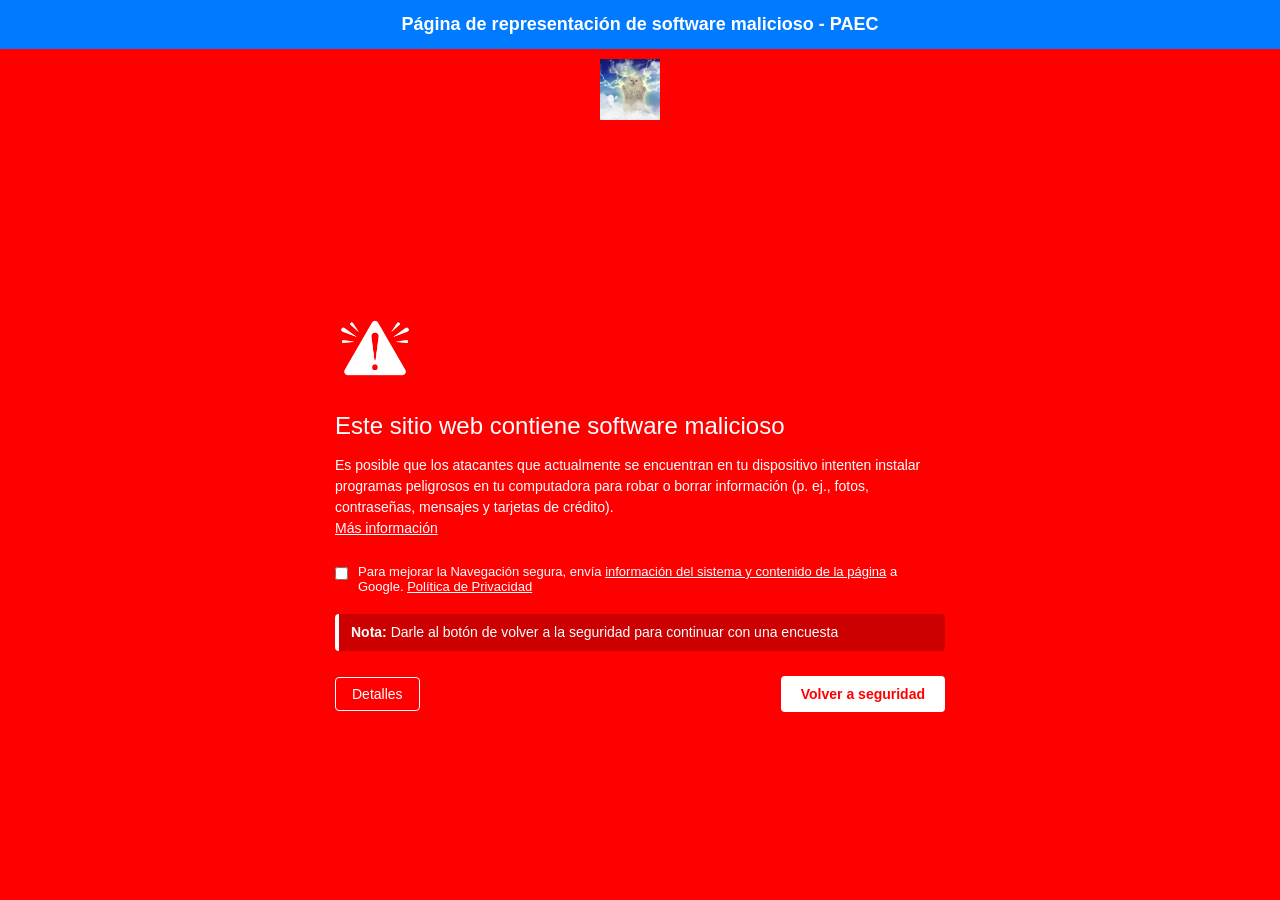
<file: index.html>
<!DOCTYPE html>
<html lang="es">
<head>
  <meta charset="UTF-8">
  <meta name="viewport" content="width=device-width, initial-scale=1.0">
  <title>Ciberseguridad</title>
  <link rel="stylesheet" href="Estyle.css">
</head>
<body>

  <header class="banner-azul">
    Página de representación de software malicioso - PAEC
  </header>

  <!-- Nuevo contenedor para la imagen debajo del banner a la derecha -->
  <div class="contenedor-gato">
    <img src="GatoZ.png" alt="Gato Z" class="imagen-gato">
  </div>

  <main class="contenedor-alerta">

    <div class="icono-alerta">
      <img src="Alerta.png" alt="Icono de advertencia">
    </div>

    <h2>Este sitio web contiene software malicioso</h2>

    <p>
      Es posible que los atacantes que actualmente se encuentran en tu dispositivo intenten instalar programas peligrosos en tu computadora para robar o borrar información (p. ej., fotos, contraseñas, mensajes y tarjetas de crédito). 
      <br>
      <a href="#" class="enlace-texto">Más información</a>
    </p>

    <div class="opcion-checkbox">
      <input type="checkbox" id="navegacion-segura">
      <label for="navegacion-segura">
        Para mejorar la Navegación segura, envía <a href="#" class="enlace-texto">información del sistema y contenido de la página</a> a Google. <a href="#" class="enlace-texto">Política de Privacidad</a>
      </label>
    </div>

    <p class="nota-indicativa">
      <strong>Nota:</strong> Darle al botón de volver a la seguridad para continuar con una encuesta
    </p>

    <div class="contenedor-botones">
      <button type="button" class="btn-detalles">Detalles</button>
      <a href="https://forms.gle/uTTixvbMbFVKRjmdA" class="boton-redireccion">
        <button type="button" class="btn-volver">Volver a seguridad</button>
      </a>
    </div>

  </main>

</body>
</html>
</file>
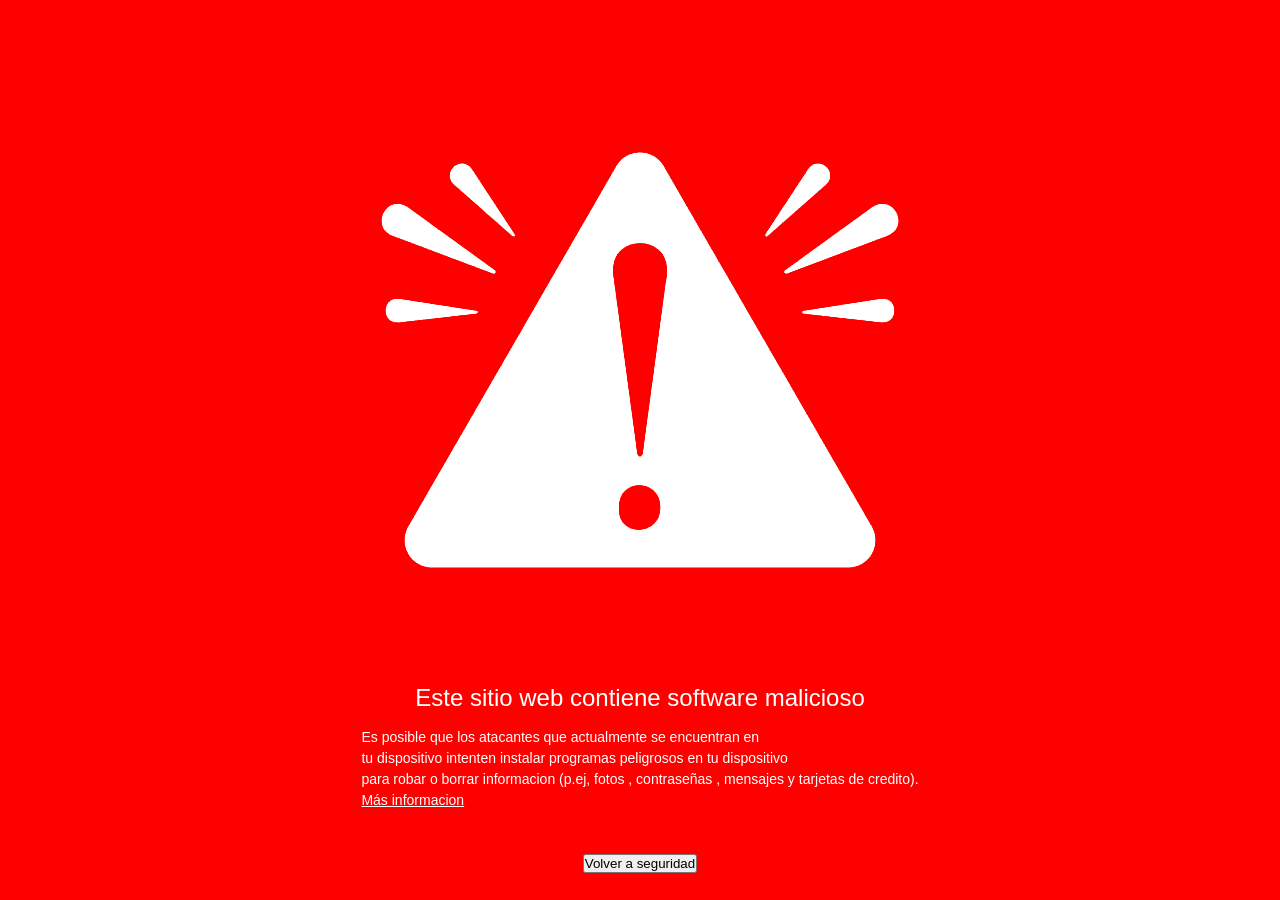
<file: Main.html>
<!DOCTYPE html>
<html>
<head>
	<link rel="stylesheet" href="Estyle.css">
	<meta charset="utf-8">
	<meta name="viewport" content="width=device-width, initial-scale=1">
	<title>CiberSeguridad</title>
</head>
	<body>
		<br><br><br>
		<img src="Alerta.png">
		<br>
		<h2>Este sitio web contiene software malicioso</h1>

		<p>Es posible que los atacantes que actualmente se encuentran en<br>tu dispositivo intenten instalar programas peligrosos en tu dispositivo <br> para robar o borrar informacion (p.ej, fotos , contraseñas , mensajes y tarjetas de credito).<br><u>Más informacion<u></p>
		<br>
		<button type="button">
			Volver a seguridad
		</button>
		
	</body>
</html>
</file>
<file: Estyle.css>
* {
  box-sizing: border-box;
  margin: 0;
  padding: 0;
  font-family: Arial, sans-serif;
}

body {
  background-color: red;
  color: white;
  min-height: 100vh;
  display: flex;
  flex-direction: column;
  align-items: center;
}

.banner-azul {
  width: 100%;
  background-color: #007bff;
  color: white;
  text-align: center;
  padding: 14px 0;
  font-weight: bold;
  font-size: 18px;
}

.contenedor-alerta {
  max-width: 650px;
  width: 90%;
  margin: auto;
  padding: 20px;
}

.icono-alerta img {
  width: 80px;
  height: auto;
  margin-bottom: 20px;
}

h2 {
  font-size: 24px;
  margin-bottom: 15px;
  font-weight: normal;
}

p {
  font-size: 14px;
  line-height: 1.5;
  margin-bottom: 25px;
}

.enlace-texto {
  color: white;
  text-decoration: underline;
}

.opcion-checkbox {
  display: flex;
  align-items: flex-start;
  gap: 10px;
  font-size: 13px;
  margin-bottom: 20px;
}

.opcion-checkbox input[type="checkbox"] {
  margin-top: 3px;
  cursor: pointer;
}

.nota-indicativa {
  font-size: 14px;
  background-color: rgba(0, 0, 0, 0.2);
  padding: 8px 12px;
  border-radius: 4px;
  border-left: 4px solid #fff;
  margin-bottom: 25px;
}

.contenedor-botones {
  display: flex;
  justify-content: space-between;
  align-items: center;
}

.contenedor-botones a {
  text-decoration: none;
}

.btn-detalles {
  background: transparent;
  color: white;
  border: 1px solid white;
  padding: 8px 16px;
  border-radius: 4px;
  cursor: pointer;
  font-size: 14px;
}

.btn-volver {
  background-color: white;
  color: red;
  border: none;
  padding: 10px 20px;
  border-radius: 4px;
  font-weight: bold;
  cursor: pointer;
  font-size: 14px;
}

.contenedor-gato {
  display: flex;
  justify-content: flex-end; /* Alinea la imagen a la derecha */
  padding: 10px 20px 0 0;    /* Separa un poco del banner y del borde derecho */
}

.imagen-gato {
  width: 60px;               /* Ajusta este valor según qué tan pequeño lo quieras */
  height: auto;
}
</file>
